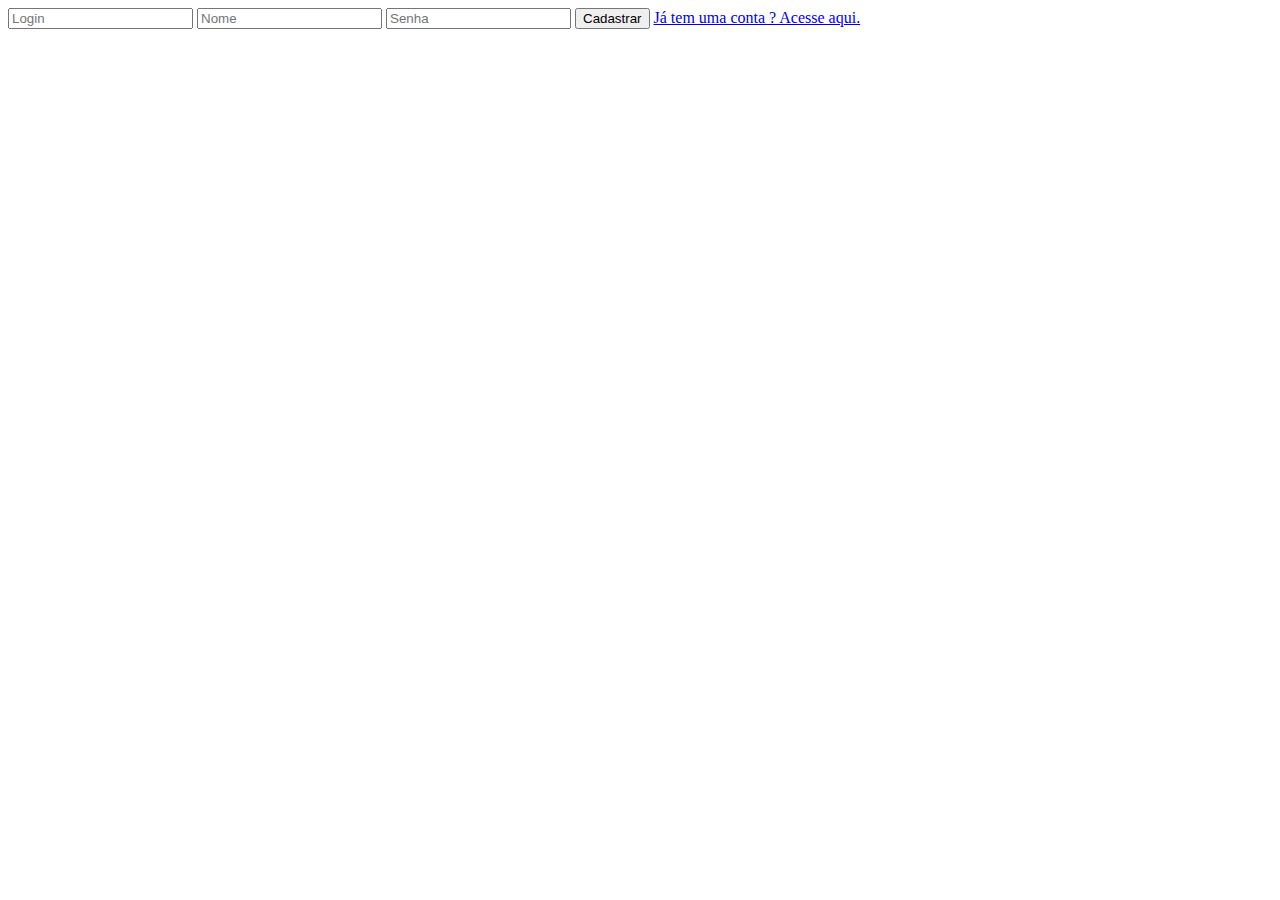
<file: templates/cadastro.html>
<!DOCTYPE html>
<html lang="pt-br">
<head>
    <meta charset="UTF-8">
    <meta name="viewport" content="width=device-width, initial-scale=1.0">
    <title>Cadastra e Login</title>
</head>
<body>
    
    <section>

        <div>

            <form action="/post/usuario" method="POST">

                <input type="text" name="login" placeholder="Login">
                <input type="text" name="nome" placeholder="Nome">
                <input type="text" name="senha" placeholder="Senha">

                <button>Cadastrar</button>

                <a href="./login.html">Já tem uma conta ? Acesse aqui.</a>

            </form>

        </div>

    </section>

</body>
</html>
</file>
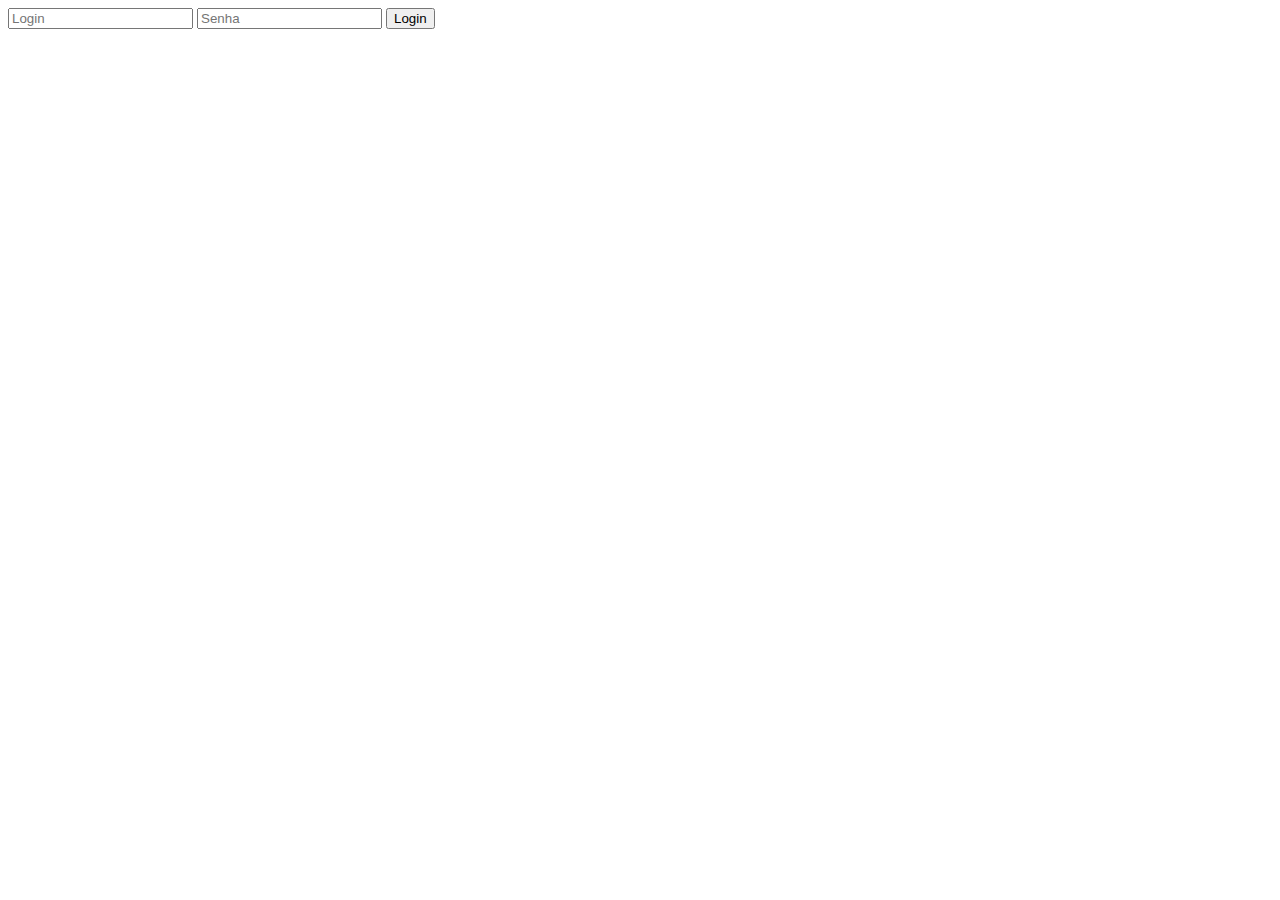
<file: templates/login.html>
<!DOCTYPE html>
<html lang="pt-br">
<head>
    <meta charset="UTF-8">
    <meta name="viewport" content="width=device-width, initial-scale=1.0">
    <title>Cadastra e Login</title>
</head>
<body>
    
    <section>

        <div>

            <form action="/login/usuario">

                <input type="text" name="login" placeholder="Login">
                <input type="text" name="senha" placeholder="Senha">

                <button>Login</button>

            </form>
            

        </div>

        <div>

            
            

        </div>

    </section>

</body>
</html>
</file>
